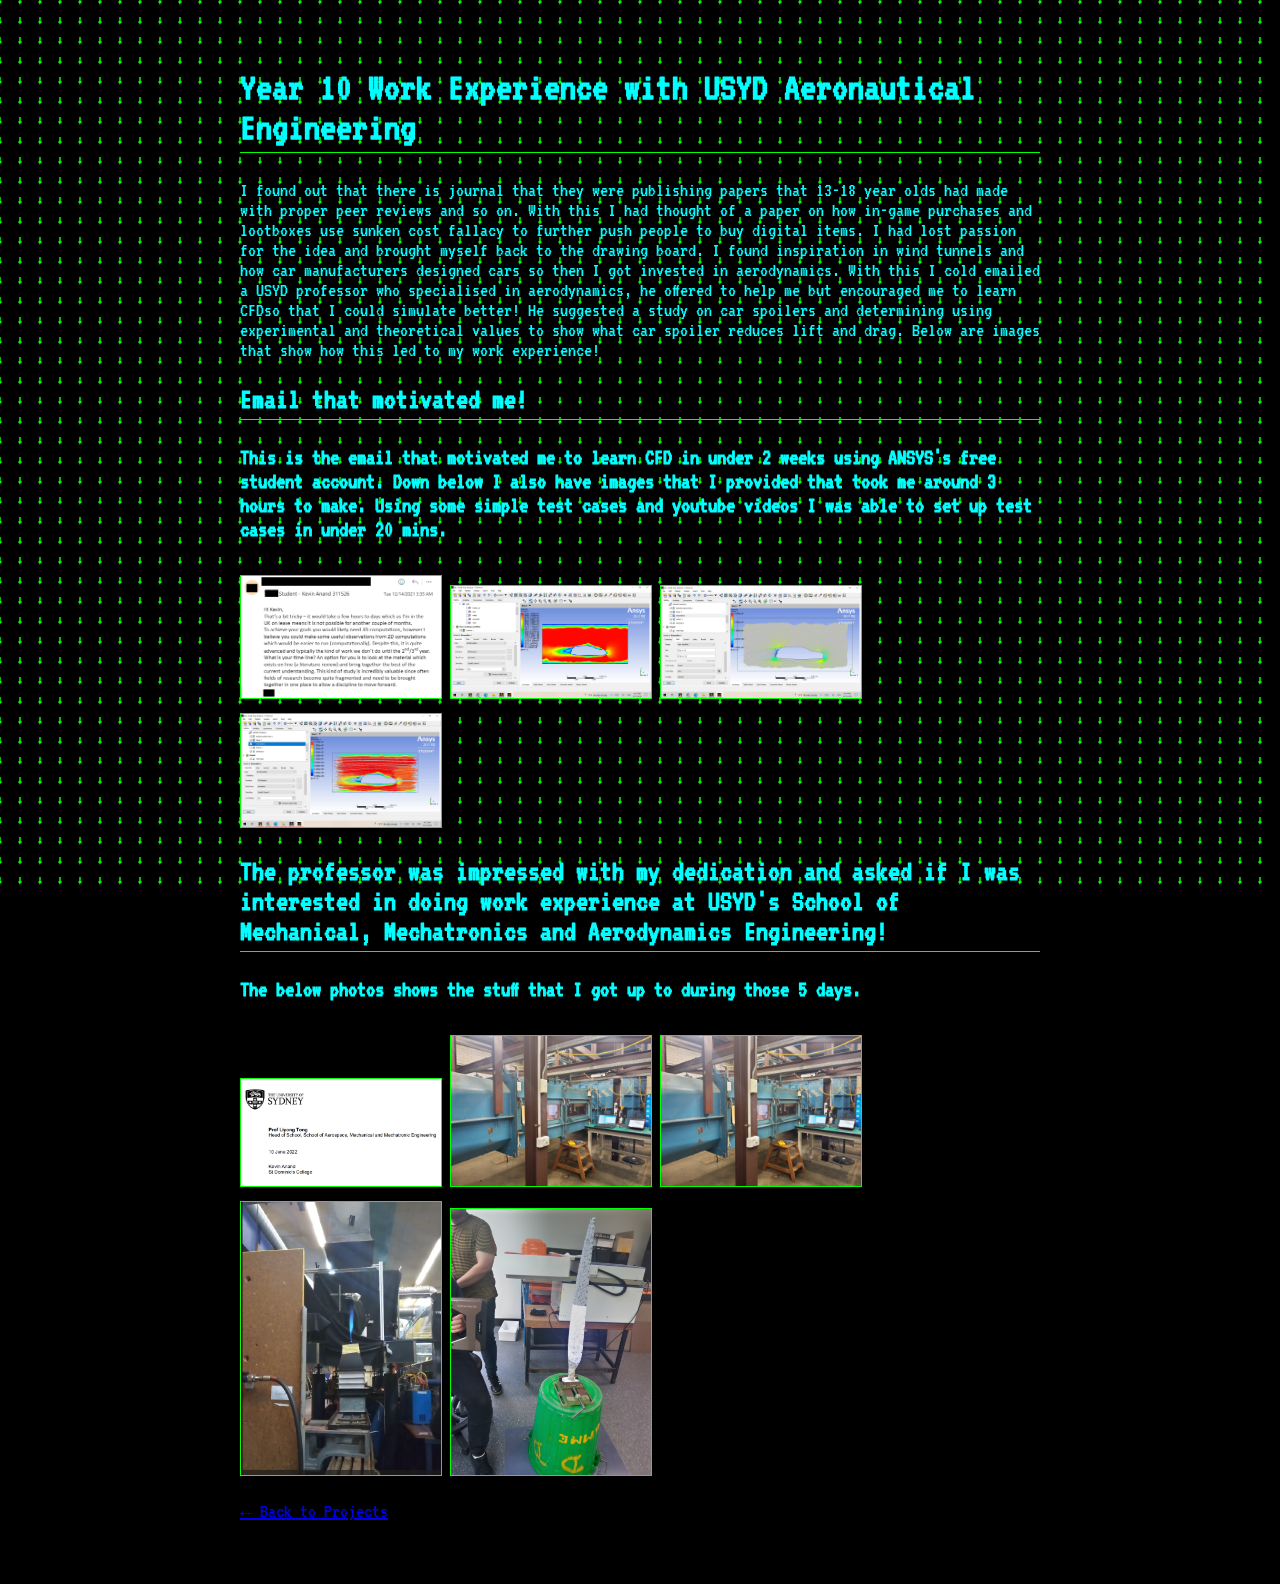
<file: project1.html>
<!DOCTYPE html>
<html lang="en">
<head>
  <meta charset="UTF-8" />
  <title>Year 10 USYD Project</title>
  <meta name="viewport" content="width=device-width, initial-scale=1.0" />
  <link href="https://fonts.googleapis.com/css2?family=VT323&display=swap" rel="stylesheet" />
  <style>
    html, body {
      margin: 0;
      padding: 0;
      font-family: 'VT323', monospace;
      font-size: 20px;
      background: #000;
      color: #00ffff;
      height: auto;
      overflow-y: auto;
    }

    #arrow-canvas {
      position: fixed;
      top: 0;
      left: 0;
      z-index: 0;
      width: 100vw;
      height: 100vh;
      pointer-events: none;
    }

    .content {
      position: relative;
      z-index: 1;
      padding: 40px;
      max-width: 800px;
      margin: auto;
    }

    h1, h2 {
      border-bottom: 1px solid #00ff00;
      padding-bottom: 5px;
    }

    .file-icon {
      margin-top: 10px;
      cursor: pointer;
      display: inline-block;
    }

    .file-icon img {
      width: 200px;
      border: 1px solid #00ff00;
    }

    .draggable-window {
      position: absolute;
      top: 120px;
      left: 120px;
      width: 500px;
      background: #000;
      border: 2px solid #00ff00;
      box-shadow: 0 0 15px #00ff00;
      z-index: 1000;
    }

    .title-bar {
      background: #003300;
      padding: 5px 10px;
      font-weight: bold;
      color: #00ff00;
      display: flex;
      justify-content: space-between;
      cursor: move;
    }

    .window-content {
      padding: 10px;
      max-height: 400px;
      overflow: auto;
    }

    ::-webkit-scrollbar {
      width: 12px;
    }

    ::-webkit-scrollbar-track {
      background: #000;
    }

    ::-webkit-scrollbar-thumb {
      background: #00ff00;
      border-radius: 6px;
      border: 2px solid #003300;
      box-shadow: 0 0 5px #00ff00;
    }

    ::-webkit-scrollbar-thumb:hover {
      background: #33ff33;
    }
  </style>
</head>
<body>

<canvas id="arrow-canvas"></canvas>

<div class="content">
  <h1> Year 10 Work Experience with USYD Aeronautical Engineering</h1>
  <p> I found out that there is journal that they were publishing papers that 13-18 year olds had made with proper peer reviews and so on. With this
  I had thought of a paper on how in-game purchases and lootboxes use sunken cost fallacy to further push people to buy digital items. I had lost passion 
    for the idea and brought myself back to the drawing board. I found inspiration in wind tunnels and how car manufacturers designed cars so then I got invested 
    in aerodynamics. With this I cold emailed a USYD professor who specialised in aerodynamics, he offered to help me but encouraged me to learn CFDso that I could simulate better!
    He suggested a study on car spoilers and determining using experimental and theoretical values to show what car spoiler reduces lift and drag. Below are images that show how this led to my work experience! 
  </p>
  
<h2>Email that motivated me!</h2>
<h3>This is the email that motivated me to learn CFD in under 2 weeks using ANSYS's free student account. Down below I also have images that 
I provided that took me around 3 hours to make. Using some simple test cases and youtube videos I was able to set up test cases in under 20 mins.</h3>
<div class="file-icon" onclick="openWindow('image', 'Wind Tunnel Image', '<img src=&quot;email.png&quot; style=&quot;width:100%; border:1px solid #00ff00;&quot; />')">
  <img src="email.png" alt="Email that motivated me!" />
</div> 
<div class="file-icon" onclick="openWindow('image', 'Wind Tunnel Image', '<img src=&quot;cfd1.png&quot; style=&quot;width:100%; border:1px solid #00ff00;&quot; />')">
  <img src="cfd1.png" alt="Email that motivated me!" />
</div> 
<div class="file-icon" onclick="openWindow('image', 'Wind Tunnel Image', '<img src=&quot;cfd2.png&quot; style=&quot;width:100%; border:1px solid #00ff00;&quot; />')">
  <img src="cfd2.png" alt="Email that motivated me!" />
</div> 
<div class="file-icon" onclick="openWindow('image', 'Wind Tunnel Image', '<img src=&quot;cfd3.png&quot; style=&quot;width:100%; border:1px solid #00ff00;&quot; />')">
  <img src="cfd3.png" alt="Email that motivated me!" />
</div> 
  
<h2>The professor was impressed with my dedication and asked if I was interested in doing work experience at USYD's School of Mechanical, Mechatronics and Aerodynamics Engineering!</h2>
<h3>The below photos shows the stuff that I got up to during those 5 days.</h3> 
  <div class="file-icon" onclick="openWindow('pdf', 'Work Experience Invitation', '<iframe src=&quot;exppdf.pdf&quot; style=&quot;width:100%; height:400px; border:none;&quot;></iframe>')">
    <img src="pdfimg.png" alt="PDF icon" />
  </div> 
  
  <div class="file-icon" onclick="openWindow('image', 'Wind Tunnel Image', '<img src=&quot;tunnel.jpg&quot; style=&quot;width:100%; border:1px solid #00ff00;&quot; />')">
    <img src="tunnel.jpg" alt="Wind Tunnel Thumbnail" />
</div>

  <div class="file-icon" onclick="openWindow('video', 'Running Test', '<video src=&quot;tunneltest.mp4&quot; controls autoplay style=&quot;width:100%; max-height:400px; border:1px solid #00ff00;&quot;></video>')">
    <img src="tunnel.jpg" alt="Video of running test" />
  </div>
  
   <div class="file-icon" onclick="openWindow('video', 'Hydrogen Lab test', '<video src=&quot;Hydrolab.mp4&quot; controls autoplay style=&quot;width:100%; max-height:400px; border:1px solid #00ff00;&quot;></video>')">
    <img src="hydrolab.PNG" alt="Hydrolab.mp4" />
  </div>

  <div class="file-icon" onclick="openWindow('image', 'Wind Tunnel Image', '<img src=&quot;3d.jpg&quot; style=&quot;width:100%; border:1px solid #00ff00;&quot; />')">
    <img src="3d.jpg" alt=3d scanning of Drone taxi wing" />
</div>
  
  <p><a href="projects.html">← Back to Projects</a></p>
</div>

<script>
  const canvas = document.getElementById('arrow-canvas');
  const ctx = canvas.getContext('2d');
  let mouse = { x: null, y: null };
  let arrows = [];
  const spacing = 20;
  const arrowSize = 6;

  canvas.width = window.innerWidth;
  canvas.height = window.innerHeight;

  window.addEventListener('resize', () => {
    canvas.width = window.innerWidth;
    canvas.height = window.innerHeight;
    init();
  });

  window.addEventListener('mousemove', (e) => {
    mouse.x = e.clientX;
    mouse.y = e.clientY;
  });

  class Arrow {
    constructor(x, y) {
      this.x = x;
      this.y = y;
      this.angle = Math.PI / 2;
    }

    draw() {
      ctx.save();
      ctx.translate(this.x, this.y);
      ctx.rotate(this.angle);
      ctx.beginPath();
      ctx.moveTo(-arrowSize / 2, 0);
      ctx.lineTo(arrowSize / 2, 0);
      ctx.lineTo(arrowSize / 4, -arrowSize / 4);
      ctx.moveTo(arrowSize / 2, 0);
      ctx.lineTo(arrowSize / 4, arrowSize / 4);
      const distance = this.getDistanceToMouse();
      const maxDist = 150;
      const clampedDist = Math.min(distance, maxDist);
      const ratio = 1 - clampedDist / maxDist;
      const red = Math.floor(ratio * 255);
      const green = Math.floor((1 - ratio) * 255);
      ctx.strokeStyle = `rgb(${red}, ${green}, 0)`;
      ctx.lineWidth = 1.5;
      ctx.stroke();
      ctx.restore();
    }

    update() {
      if (mouse.x === null || mouse.y === null) {
        this.angle += (Math.PI / 2 - this.angle) * 0.05;
        return;
      }
      let dx = mouse.x - this.x;
      let dy = mouse.y - this.y;
      let distance = Math.sqrt(dx * dx + dy * dy);
      const maxDist = 150;
      if (distance < maxDist) {
        let targetAngle = Math.atan2(dy, dx);
        let influence = (maxDist - distance) / maxDist;
        this.angle += (targetAngle - this.angle) * influence * 0.3;
      } else {
        this.angle += (Math.PI / 2 - this.angle) * 0.05;
      }
    }

    getDistanceToMouse() {
      if (mouse.x === null || mouse.y === null) return Infinity;
      let dx = mouse.x - this.x;
      let dy = mouse.y - this.y;
      return Math.sqrt(dx * dx + dy * dy);
    }
  }

  function init() {
    arrows = [];
    for (let x = 0; x < canvas.width; x += spacing) {
      for (let y = 0; y < canvas.height; y += spacing) {
        arrows.push(new Arrow(x, y));
      }
    }
  }

  function animate() {
    ctx.clearRect(0, 0, canvas.width, canvas.height);
    arrows.forEach(a => {
      a.update();
      a.draw();
    });
    requestAnimationFrame(animate);
  }

  init();
  animate();

  function openWindow(type, title, content) {
    const win = document.createElement('div');
    win.className = 'draggable-window ' + type;
    win.innerHTML = `
      <div class="title-bar">
        <span>${title}</span>
        <button onclick="this.closest('.draggable-window').remove()">X</button>
      </div>
      <div class="window-content">${content}</div>
    `;
    document.body.appendChild(win);

    const titleBar = win.querySelector('.title-bar');
    let isDragging = false, offsetX = 0, offsetY = 0;

    titleBar.addEventListener('mousedown', (e) => {
      isDragging = true;
      offsetX = e.clientX - win.offsetLeft;
      offsetY = e.clientY - win.offsetTop;
    });

    document.addEventListener('mouseup', () => isDragging = false);
    document.addEventListener('mousemove', (e) => {
      if (isDragging) {
        win.style.left = (e.clientX - offsetX) + 'px';
        win.style.top = (e.clientY - offsetY) + 'px';
      }
    });
  }
</script>
</body>
</html>
</file>
